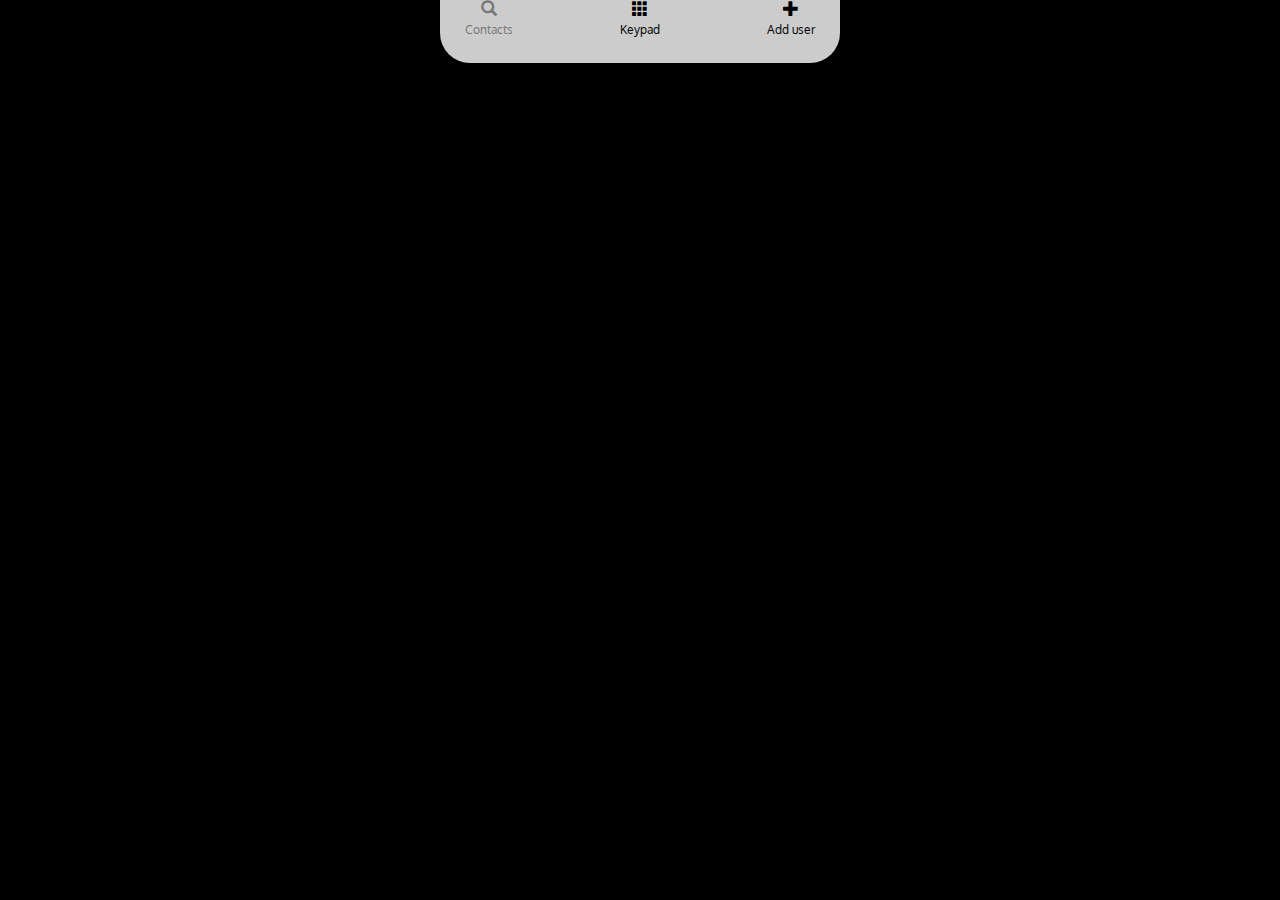
<file: index.html>
<!DOCTYPE html>
<html lang="en">
<head>
	<meta charset="utf-8">
	<meta http-equiv="X-UA-Compatible" content="IE=edge">
	<meta name="viewport" content="width=device-width, initial-scale=1">
	<title>Contacts</title>
	<link href="https://fonts.googleapis.com/css?family=Oxygen" rel="stylesheet">
	<link href="css/bootstrap.css" rel="stylesheet">
	<link rel="stylesheet" href="css/main.css">
</head>

<body>
	<footer class="footer">
		<div class="container bottom-radius">
			<nav class="main-nav">
				<a href="index.html" class="tab active">
					<span class="glyphicon glyphicon-search" aria-hidden="true"></span>
					<span class = "tab-text">Contacts</span>
				</a>
				<a href="keypad.html" class="tab">
					<span class="glyphicon glyphicon-th" aria-hidden="true"></span>
					<span class = "tab-text">Keypad</span>
				</a>
				<a href="add-user.html" class="tab">
					<span class="glyphicon glyphicon-plus" aria-hidden="true"></span>
					<span class = "tab-text">Add user</span>
				</a>
			</nav>
		</div>
	</footer>




	<script src="js/app.js"></script>
	<script src="js/keypad.js"></script>
	<script src="js/user.js"></script>
	<script src="js/edit-contact.js"></script>
	<script src="js/add-user.js"></script>
</body>
</html>
</file>
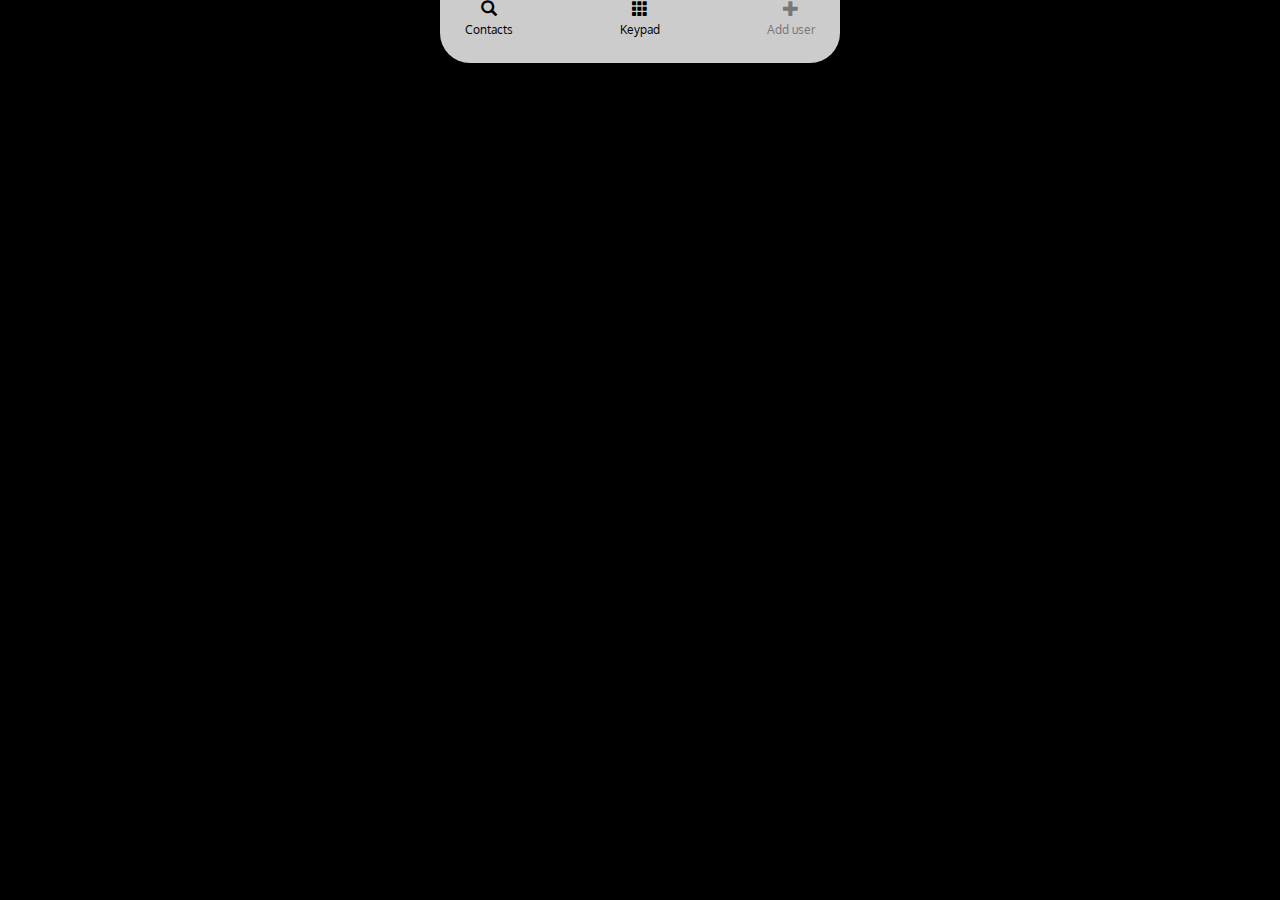
<file: add-user.html>
<!DOCTYPE html>
<html lang="en">

<head>
	<meta charset="utf-8">
	<meta http-equiv="X-UA-Compatible" content="IE=edge">
	<meta name="viewport" content="width=device-width, initial-scale=1">
	<title>Edit contact</title>
	<link href="https://fonts.googleapis.com/css?family=Oxygen" rel="stylesheet">
	<link href="css/bootstrap.css" rel="stylesheet">
	<link rel="stylesheet" href="css/main.css">
</head>

<body>
	
	<footer class="footer">
		<div class="container bottom-radius">
			<nav class="main-nav">
				<a href="index.html" class="tab">
					<span class="glyphicon glyphicon-search" aria-hidden="true"></span>
					<span class="tab-text">Contacts</span>
				</a>
				<a href="keypad.html" class="tab">
					<span class="glyphicon glyphicon-th" aria-hidden="true"></span>
					<span class="tab-text">Keypad</span>
				</a>
				<a href="addUser.html" class="tab active">
					<span class="glyphicon glyphicon-plus" aria-hidden="true"></span>
					<span class="tab-text">Add user</span>
				</a>
			</nav>
		</div>
	</footer>



	<script src="js/add-user.js"></script>
</body>

</html>
</file>
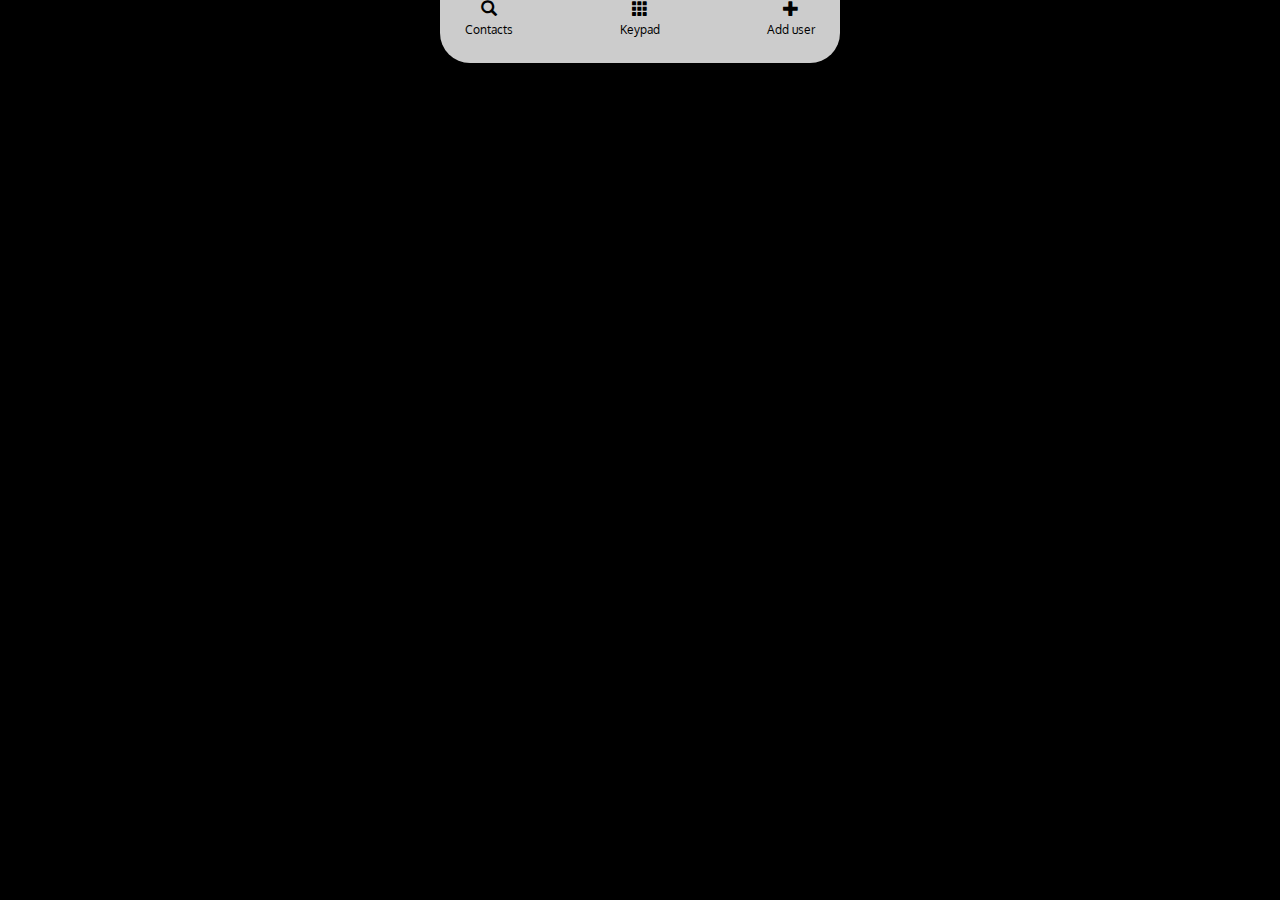
<file: edit-contact.html>
<!DOCTYPE html>
<html lang="en">

<head>
	<meta charset="utf-8">
	<meta http-equiv="X-UA-Compatible" content="IE=edge">
	<meta name="viewport" content="width=device-width, initial-scale=1">
	<title>Edit contact</title>
	<link href="https://fonts.googleapis.com/css?family=Oxygen" rel="stylesheet">
	<link href="css/bootstrap.css" rel="stylesheet">
	<link rel="stylesheet" href="css/main.css">
</head>

<body>
	<footer class="footer">
		<div class="container bottom-radius">
			<nav class="main-nav">
				<a href="index.html" class="tab">
					<span class="glyphicon glyphicon-search" aria-hidden="true"></span>
					<span class="tab-text">Contacts</span>
				</a>
				<a href="keypad.html" class="tab">
					<span class="glyphicon glyphicon-th" aria-hidden="true"></span>
					<span class="tab-text">Keypad</span>
				</a>
				<a href="add-user.html" class="tab">
					<span class="glyphicon glyphicon-plus" aria-hidden="true"></span>
					<span class="tab-text">Add user</span>
				</a>
			</nav>
		</div>
	</footer>





	<script src="js/edit-contact.js"></script>
</body>

</html>
</file>
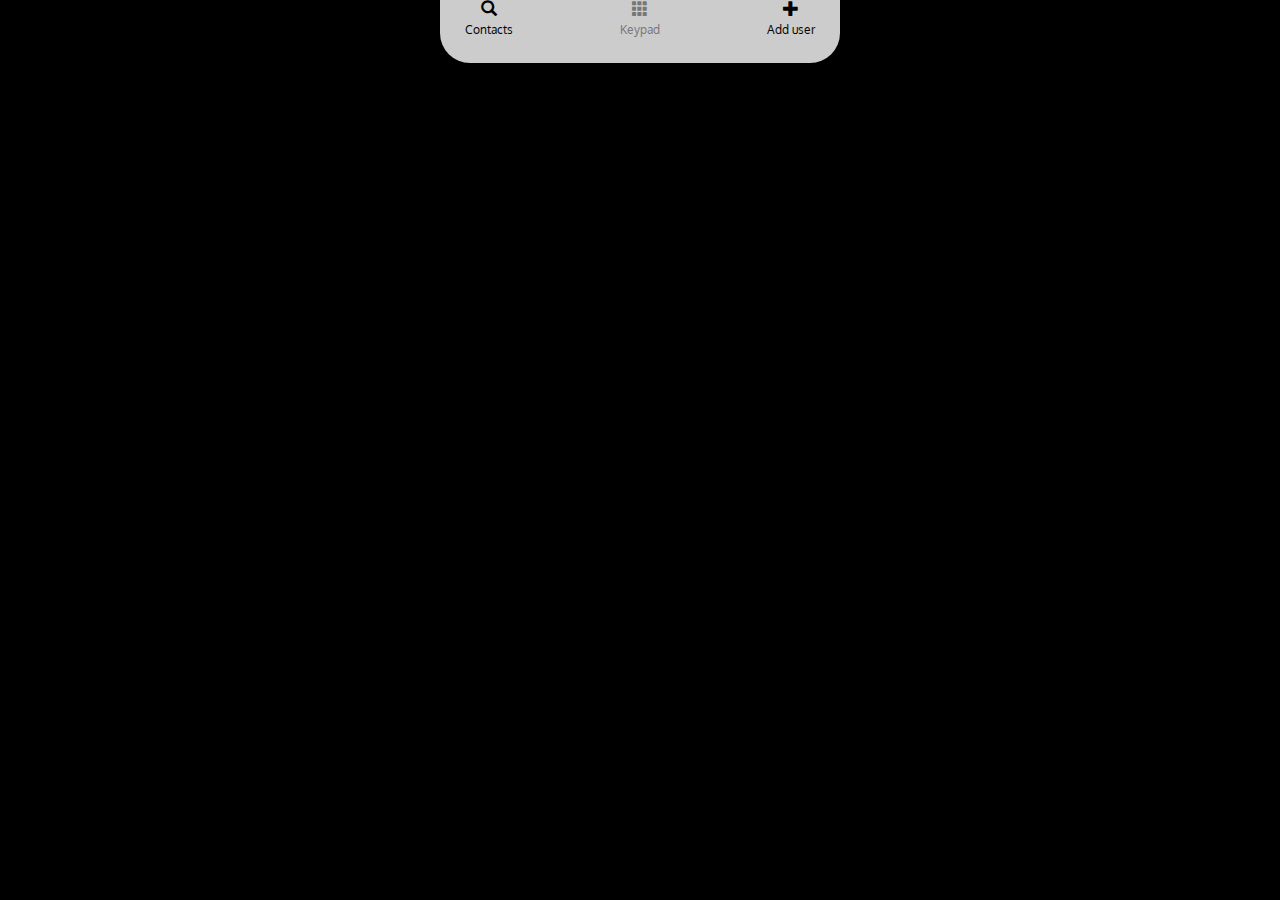
<file: keypad.html>
<!DOCTYPE html>
<html lang="en">
<head>
	<meta charset="utf-8">
	<meta http-equiv="X-UA-Compatible" content="IE=edge">
	<meta name="viewport" content="width=device-width, initial-scale=1">
	<title>Keypad</title>
	<link href="https://fonts.googleapis.com/css?family=Oxygen" rel="stylesheet">
	<link href="css/bootstrap.css" rel="stylesheet">
	<link rel="stylesheet" href="css/main.css">
</head>

<body>
	
	<footer class="footer">
		<div class="container bottom-radius">
			<nav class="main-nav">
				<a href="index.html" class="tab">
					<span class="glyphicon glyphicon-search" aria-hidden="true"></span>
					<span class = "tab-text">Contacts</span>
				</a>
				<a href="keypad.html" class="tab active">
					<span class="glyphicon glyphicon-th" aria-hidden="true"></span>
					<span class = "tab-text">Keypad</span>
				</a>
				<a href="add-user.html" class="tab">
					<span class="glyphicon glyphicon-plus" aria-hidden="true"></span>
					<span class = "tab-text">Add user</span>
				</a>
			</nav>
		</div>
	</footer>



	
	
	<script src="js/keypad.js"></script>
</body>
</html>
</file>
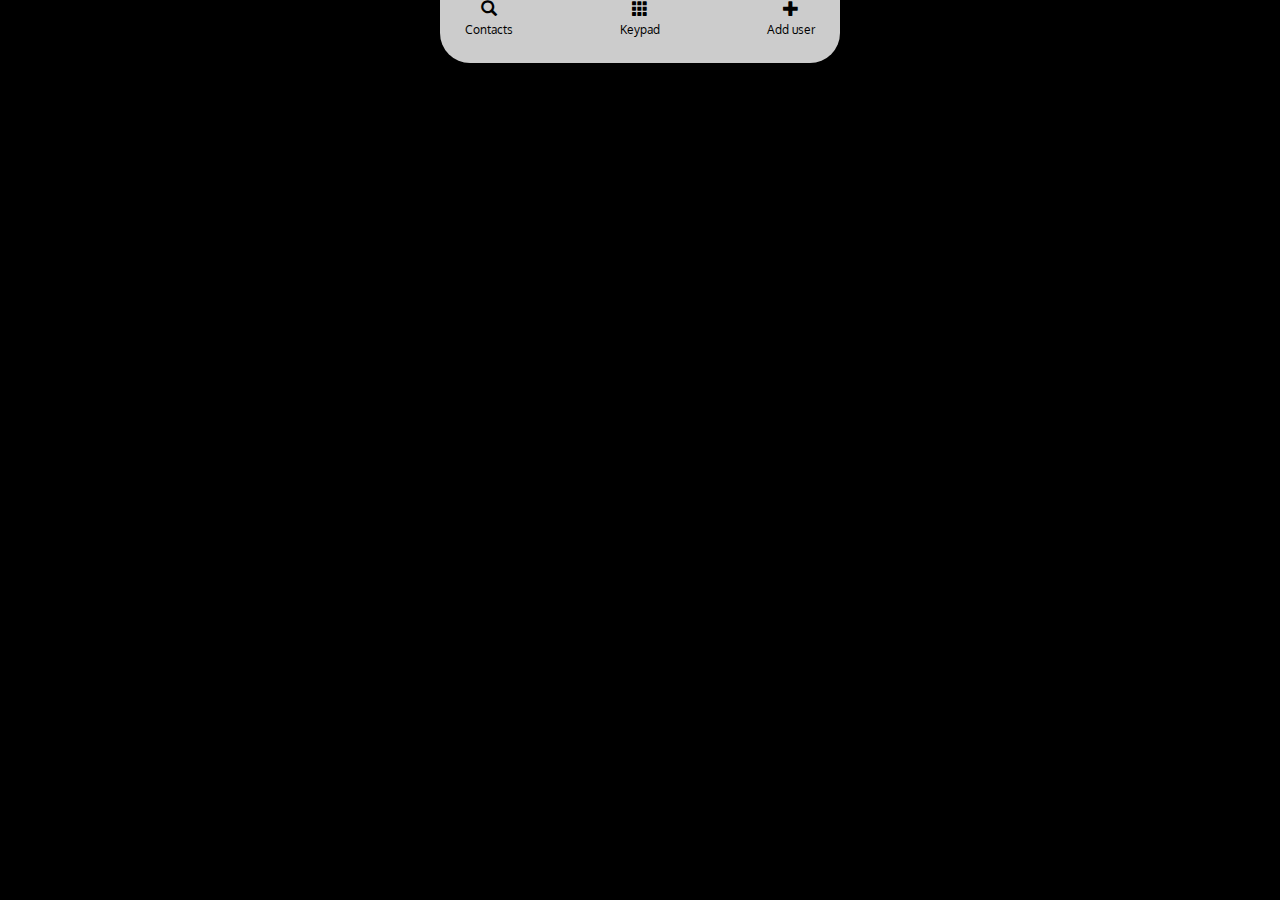
<file: user.html>
<!DOCTYPE html>
<html lang="en">

<head>
	<meta charset="utf-8">
	<meta http-equiv="X-UA-Compatible" content="IE=edge">
	<meta name="viewport" content="width=device-width, initial-scale=1">
	<title>User</title>
	<link href="https://fonts.googleapis.com/css?family=Oxygen" rel="stylesheet">
	<link href="css/bootstrap.css" rel="stylesheet">
	<link rel="stylesheet" href="css/main.css">
</head>

<body>
	<footer class="footer">
		<div class="container bottom-radius">
			<nav class="main-nav">
				<a href="index.html" class="tab">
					<span class="glyphicon glyphicon-search" aria-hidden="true"></span>
					<span class="tab-text">Contacts</span>
				</a>
				<a href="keypad.html" class="tab">
					<span class="glyphicon glyphicon-th" aria-hidden="true"></span>
					<span class="tab-text">Keypad</span>
				</a>
				<a href="add-user.html" class="tab">
					<span class="glyphicon glyphicon-plus" aria-hidden="true"></span>
					<span class="tab-text">Add user</span>
				</a>
			</nav>
		</div>
	</footer>




	<script src="js/user.js"></script>
</body>

</html>
</file>
<file: css/main.css>
/**
 * Description: main styles
 * Version: 1.0.0
 * Last update: 06.02.2017
 * Author: alex.maslennikova19@gmail.com
 */
/*$breakpoints: (
	'screen-xs': 480px,
	'screen-sm': 768px,
	'screen-md': 992px,
	'screen-lg': 1200px
);
// keywords
$media-expressions: (
	'screen': 'screen',
	'print': 'print',
	'handheld': 'handheld',
	'landscape': '(orientation: landscape)',
	'portrait': '(orientation: portrait)',
	'retina2x': '(-webkit-min-device-pixel-ratio: 1.5), (min-resolution: 144dpi)',
	'retina3x': '(-webkit-min-device-pixel-ratio: 2.5), (min-resolution: 240dpi)'
);*/
.clearfix:after {
  content: '';
  display: table;
  clear: both;
}

.ellipsis {
  white-space: nowrap;
  /* 1 */
  text-overflow: ellipsis;
  /* 2 */
  overflow: hidden;
}

a:hover, a:focus, a:active, a.active {
  color: #777;
  text-decoration: none;
}

button {
  outline: none;
}

h2 {
  margin: 20px 0;
}

h3 {
  margin: 0;
}

.edit-contact .container, .add-user .container, .app .container {
  padding-bottom: 50px;
}

.app .container {
  min-height: 400px;
}

.keypad .container {
  padding-bottom: 20px;
}

.container {
  max-width: 400px;
  min-width: 400px;
  background: #ccc;
  padding: 0 25px;
}

.top-radius {
  border-top-left-radius: 30px;
  border-top-right-radius: 30px;
  padding-top: 25px;
}

.bottom-radius {
  border-bottom-left-radius: 30px;
  border-bottom-right-radius: 30px;
  padding-bottom: 25px;
}

.header {
  text-align: center;
  margin-top: 20px;
}

.main-nav {
  display: flex;
  justify-content: space-between;
}

.keypad-holder {
  width: 250px;
  margin: 0 auto;
  display: flex;
  flex-wrap: wrap;
  justify-content: space-around;
  margin-bottom: 20px;
}

.number {
  margin: 0 auto;
  font-size: 20px;
  width: 200px;
  height: 50px;
  margin-bottom: 20px;
  border-bottom: 1px solid #eee;
  display: flex;
  justify-content: space-between;
}

.number .numbers {
  align-self: flex-end;
  max-width: 200px;
  overflow: hidden;
}

.number .glyphicon:hover {
  color: #333;
  cursor: pointer;
}

.key {
  width: 60px;
  min-height: 60px;
  padding: 15px 0;
  border-radius: 50%;
  border: 1px solid #fff;
  text-align: center;
  margin-bottom: 10px;
  margin-left: 5px;
  margin-right: 5px;
  display: flex;
  align-items: center;
  justify-content: center;
}

.key:last-child {
  background: #4cda64;
  color: #fff;
}

.key:last-child:hover {
  background: #348f3c;
  border: 1px solid #fff;
}

.key:hover {
  background: rgba(0, 0, 0, 0.1);
  border: 1px solid #777;
}

.tab {
  display: flex;
  flex-direction: column;
  align-items: center;
}

.tab:hover, .tab:focus, .tab:active, .tab.active {
  color: #777;
  text-decoration: none;
}

.tab-text {
  font-size: 12px;
  margin-top: 5px;
}

.contacts tbody {
  display: block;
  max-height: 300px;
  overflow: hidden;
  overflow-y: auto;
}

.contacts tr {
  display: table;
  width: 100%;
  table-layout: fixed;
}

.table > thead > tr > th {
  border: none;
}

.table > thead > tr > th:hover {
  cursor: pointer;
}

.form-inline .form-control {
  margin-bottom: 20px;
  width: 100%;
}

.form-inline .form-group {
  display: block;
}

.user-top-line {
  display: flex;
  justify-content: space-between;
  margin-bottom: 20px;
  font-size: 14px;
}

.user-img {
  width: 100px;
  height: 100px;
  margin-bottom: 10px;
}

.user-name {
  font-weight: bold;
  text-align: center;
  margin-bottom: 10px;
}

.options-line {
  display: flex;
  justify-content: space-between;
  text-align: center;
  margin-bottom: 20px;
}

.options-icon {
  border-radius: 50%;
  background: #000;
  color: #fff;
  width: 40px;
  height: 40px;
  margin: 0 auto 5px;
  position: relative;
}

.options-icon:hover {
  background: #777;
}

.options-text {
  font-size: 12px;
}

.message, .call, .video, .mail {
  display: flex;
  flex-direction: column;
}

.icon {
  position: absolute;
  top: 50%;
  left: 50%;
  -webkit-transform: translate(-50%, -50%);
  -ms-transform: translate(-50%, -50%);
  transform: translate(-50%, -50%);
}

.user-data {
  margin-bottom: 10px;
  font-size: 16px;
}

.options-table {
  margin-bottom: 20px;
  font-size: 16px;
  max-height: 250px;
  overflow: hidden;
  overflow-y: auto;
}

.options-item {
  padding: 10px 0;
  border-bottom: 1px solid #777;
}

.options-item:first-child {
  border-top: 1px solid #777;
}

.scroll-holder {
  max-height: 300px;
  overflow: hidden;
  overflow-y: auto;
  margin-bottom: 20px;
}

.add-foto-btn {
  width: 100px;
  height: 100px;
  border-radius: 50%;
  border: 1px solid #eee;
  outline: none;
}

.done-btn {
  background: transparent;
  border: none;
  outline: none;
}

.done-btn:hover {
  color: #777;
}

.main-info-holder {
  flex-grow: 1;
}

.edit-main-info {
  display: flex;
  justify-content: space-between;
  margin-bottom: 20px;
}

.edit-foto {
  margin-right: 10px;
}

.edit-field {
  padding: 5px 0;
  border-bottom: 1px solid #fff;
  width: 100%;
  display: flex;
}

.edit-field .glyphicon {
  top: 4px;
}

.edit-field .glyphicon-minus-sign {
  color: #e32910;
}

.edit-field .glyphicon-minus-sign:hover, .edit-field .glyphicon-minus-sign:focus, .edit-field .glyphicon-minus-sign:active {
  color: #a70b0f;
}

.edit-field .glyphicon-plus-sign {
  color: #4cda64;
}

.edit-field .glyphicon-plus-sign:hover, .edit-field .glyphicon-plus-sign:focus, .edit-field .glyphicon-plus-sign:active {
  color: #348f3c;
}

.delete-btn {
  padding: 0 5px;
  margin-top: 3px;
  margin-right: 10px;
  border: none;
  background: transparent;
}

::-webkit-input-placeholder {
  color: #555;
}

:-moz-placeholder {
  color: #555;
}

.add-btn {
  border: 0;
  background: transparent;
  width: 100%;
  text-align: left;
  outline-color: transparent;
  padding: 0 5px;
}

.delete-contact {
  color: #e32910;
  margin: 0 auto;
  font-weight: bold;
}
</file>
